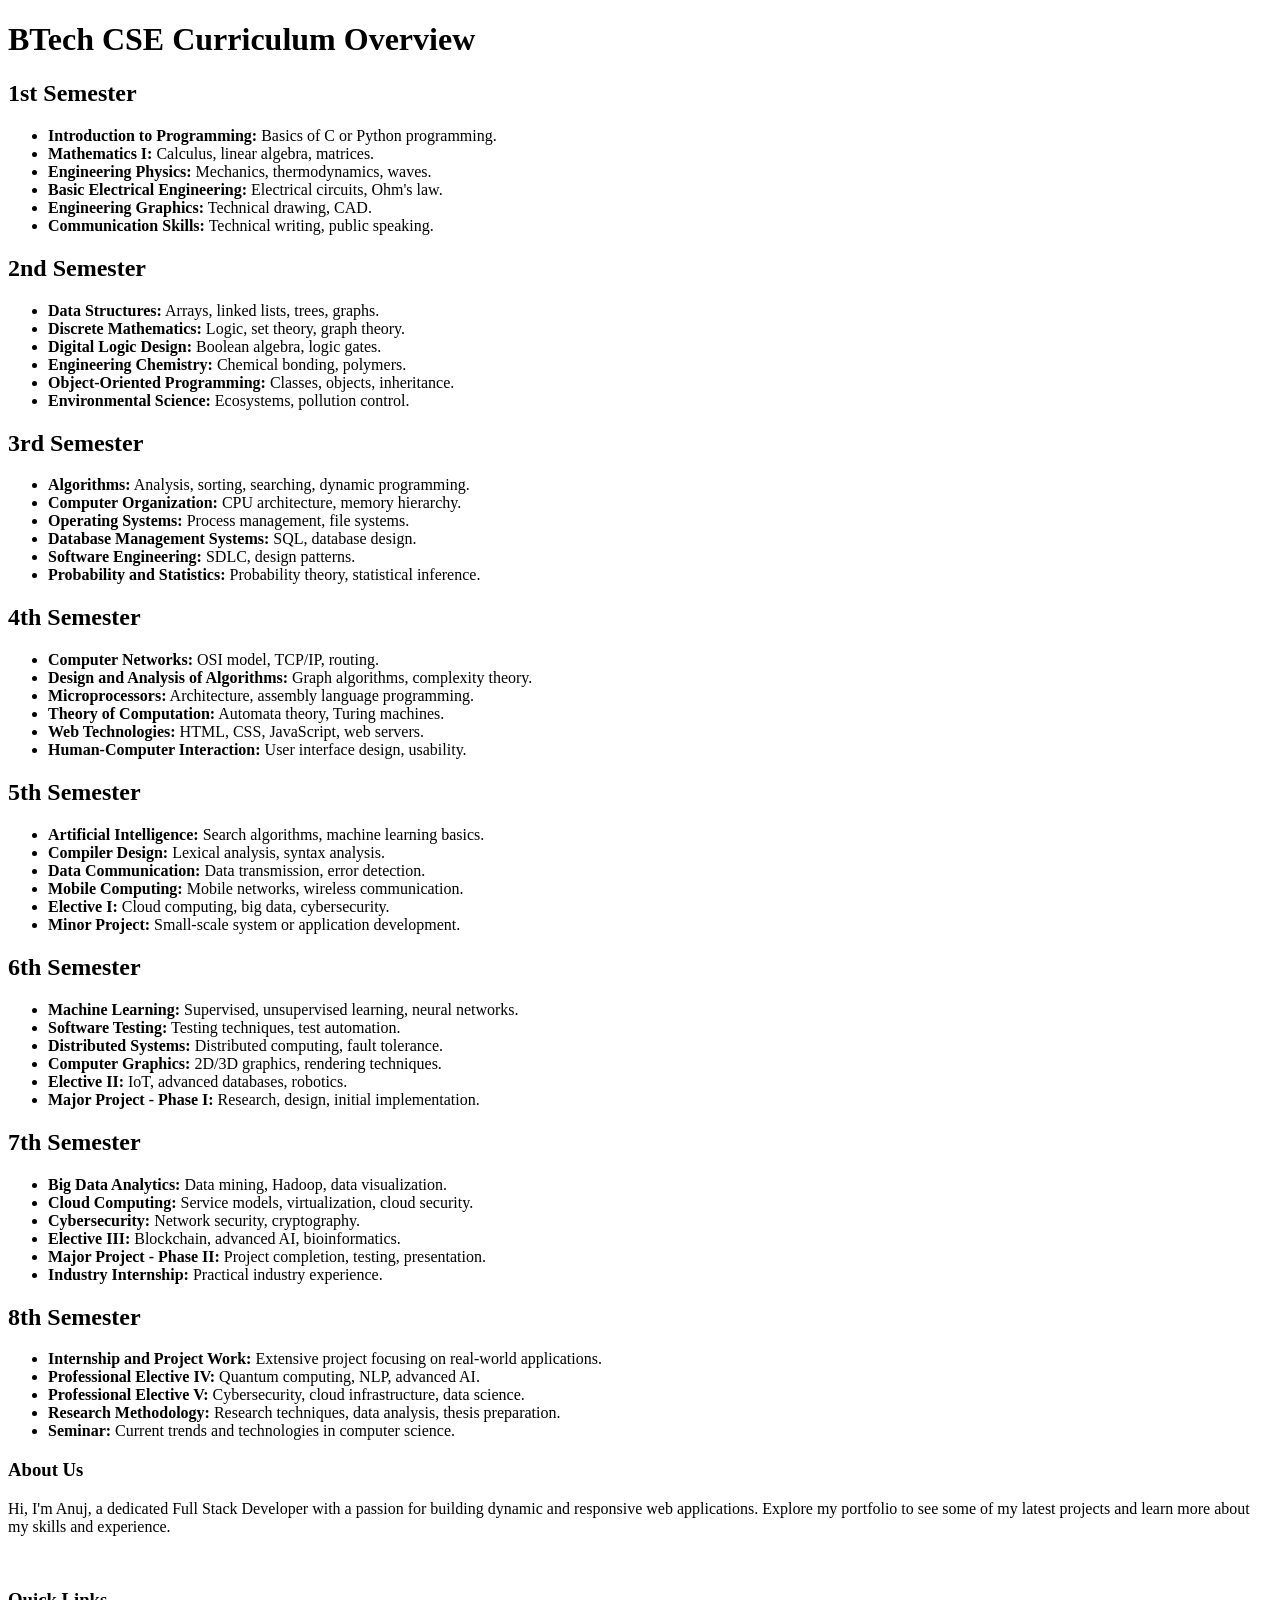
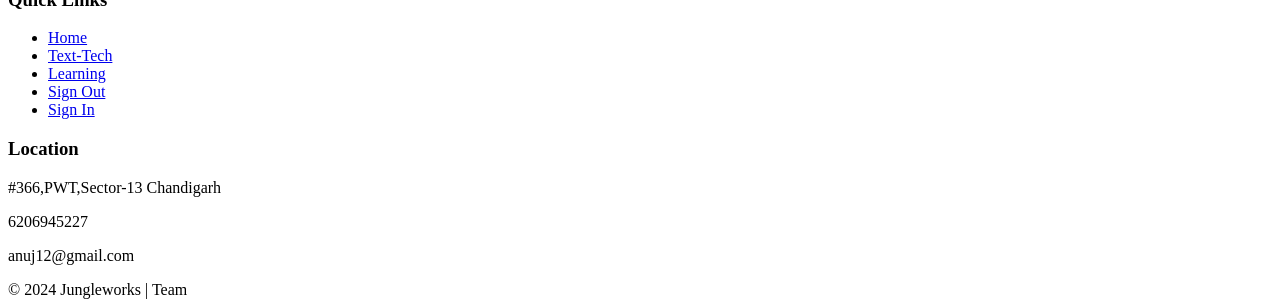
<file: src/app/tech-text/tech-text.component.html>
<!DOCTYPE html>
<html lang="en">

<head>
  <meta charset="UTF-8">
  <meta name="viewport" content="width=device-width, initial-scale=1.0">
  <title>BTech CSE Curriculum</title>
</head>

<body>
  <header>
    <h1>BTech CSE Curriculum Overview</h1>
  </header>
  <main>
    <section id="semester-1">
      <h2>1st Semester</h2>
      <ul>
        <li><strong>Introduction to Programming:</strong> Basics of C or Python programming.</li>
        <li><strong>Mathematics I:</strong> Calculus, linear algebra, matrices.</li>
        <li><strong>Engineering Physics:</strong> Mechanics, thermodynamics, waves.</li>
        <li><strong>Basic Electrical Engineering:</strong> Electrical circuits, Ohm's law.</li>
        <li><strong>Engineering Graphics:</strong> Technical drawing, CAD.</li>
        <li><strong>Communication Skills:</strong> Technical writing, public speaking.</li>
      </ul>
    </section>

    <section id="semester-2">
      <h2>2nd Semester</h2>
      <ul>
        <li><strong>Data Structures:</strong> Arrays, linked lists, trees, graphs.</li>
        <li><strong>Discrete Mathematics:</strong> Logic, set theory, graph theory.</li>
        <li><strong>Digital Logic Design:</strong> Boolean algebra, logic gates.</li>
        <li><strong>Engineering Chemistry:</strong> Chemical bonding, polymers.</li>
        <li><strong>Object-Oriented Programming:</strong> Classes, objects, inheritance.</li>
        <li><strong>Environmental Science:</strong> Ecosystems, pollution control.</li>
      </ul>
    </section>

    <section id="semester-3">
      <h2>3rd Semester</h2>
      <ul>
        <li><strong>Algorithms:</strong> Analysis, sorting, searching, dynamic programming.</li>
        <li><strong>Computer Organization:</strong> CPU architecture, memory hierarchy.</li>
        <li><strong>Operating Systems:</strong> Process management, file systems.</li>
        <li><strong>Database Management Systems:</strong> SQL, database design.</li>
        <li><strong>Software Engineering:</strong> SDLC, design patterns.</li>
        <li><strong>Probability and Statistics:</strong> Probability theory, statistical inference.</li>
      </ul>
    </section>

    <section id="semester-4">
      <h2>4th Semester</h2>
      <ul>
        <li><strong>Computer Networks:</strong> OSI model, TCP/IP, routing.</li>
        <li><strong>Design and Analysis of Algorithms:</strong> Graph algorithms, complexity theory.</li>
        <li><strong>Microprocessors:</strong> Architecture, assembly language programming.</li>
        <li><strong>Theory of Computation:</strong> Automata theory, Turing machines.</li>
        <li><strong>Web Technologies:</strong> HTML, CSS, JavaScript, web servers.</li>
        <li><strong>Human-Computer Interaction:</strong> User interface design, usability.</li>
      </ul>
    </section>

    <section id="semester-5">
      <h2>5th Semester</h2>
      <ul>
        <li><strong>Artificial Intelligence:</strong> Search algorithms, machine learning basics.</li>
        <li><strong>Compiler Design:</strong> Lexical analysis, syntax analysis.</li>
        <li><strong>Data Communication:</strong> Data transmission, error detection.</li>
        <li><strong>Mobile Computing:</strong> Mobile networks, wireless communication.</li>
        <li><strong>Elective I:</strong> Cloud computing, big data, cybersecurity.</li>
        <li><strong>Minor Project:</strong> Small-scale system or application development.</li>
      </ul>
    </section>

    <section id="semester-6">
      <h2>6th Semester</h2>
      <ul>
        <li><strong>Machine Learning:</strong> Supervised, unsupervised learning, neural networks.</li>
        <li><strong>Software Testing:</strong> Testing techniques, test automation.</li>
        <li><strong>Distributed Systems:</strong> Distributed computing, fault tolerance.</li>
        <li><strong>Computer Graphics:</strong> 2D/3D graphics, rendering techniques.</li>
        <li><strong>Elective II:</strong> IoT, advanced databases, robotics.</li>
        <li><strong>Major Project - Phase I:</strong> Research, design, initial implementation.</li>
      </ul>
    </section>

    <section id="semester-7">
      <h2>7th Semester</h2>
      <ul>
        <li><strong>Big Data Analytics:</strong> Data mining, Hadoop, data visualization.</li>
        <li><strong>Cloud Computing:</strong> Service models, virtualization, cloud security.</li>
        <li><strong>Cybersecurity:</strong> Network security, cryptography.</li>
        <li><strong>Elective III:</strong> Blockchain, advanced AI, bioinformatics.</li>
        <li><strong>Major Project - Phase II:</strong> Project completion, testing, presentation.</li>
        <li><strong>Industry Internship:</strong> Practical industry experience.</li>
      </ul>
    </section>

    <section id="semester-8">
      <h2>8th Semester</h2>
      <ul>
        <li><strong>Internship and Project Work:</strong> Extensive project focusing on real-world applications.</li>
        <li><strong>Professional Elective IV:</strong> Quantum computing, NLP, advanced AI.</li>
        <li><strong>Professional Elective V:</strong> Cybersecurity, cloud infrastructure, data science.</li>
        <li><strong>Research Methodology:</strong> Research techniques, data analysis, thesis preparation.</li>
        <li><strong>Seminar:</strong> Current trends and technologies in computer science.</li>
      </ul>
    </section>
  </main>

  <!-- footer starts -->

  <footer>
    <div class="footer-content">
      <div class="footer-section about">
        <h3>About Us</h3>
        <p>Hi, I'm Anuj, a dedicated Full Stack Developer with a passion for building dynamic and responsive web
          applications. Explore my portfolio to see some of my latest projects and learn more about my skills and
          experience.</p><br>
        <div class="footer-col">
          <!-- <h4>follow us</h4> -->
          <div class="social-links">
            <a href="#"><i class="fab fa-facebook-f"></i></a>
            <a href="#"><i class="fab fa-twitter"></i></a>
            <a href="#"><i class="fab fa-instagram"></i></a>
            <a href="#"><i class="fab fa-linkedin-in"></i></a>
          </div>
        </div>
      </div>
      <div class="footer-section links">
        <h3>Quick Links</h3>
        <ul>
          <li><a href="#home">Home</a></li>
          <li><a href="#tech-text">Text-Tech</a></li>
          <li><a href="#learning">Learning</a></li>
          <li><a href="#sign-out">Sign Out</a></li>
          <li><a href="#sign-in">Sign In</a></li>
        </ul>
      </div>
      <div class="footer-section contact">
        <h3>Location</h3>
        <p>#366,PWT,Sector-13 Chandigarh</p>
        <p><i class="fa-solid fa-phone-volume"></i> 6206945227</p>
        <p><i class="fa-solid fa-envelope"></i> anuj12&commat;gmail.com</p>
      </div>
    </div>
    <div class="footer-bottom">
      &copy; 2024 Jungleworks | Team
    </div>
  </footer>
</body>

</html>
</file>
